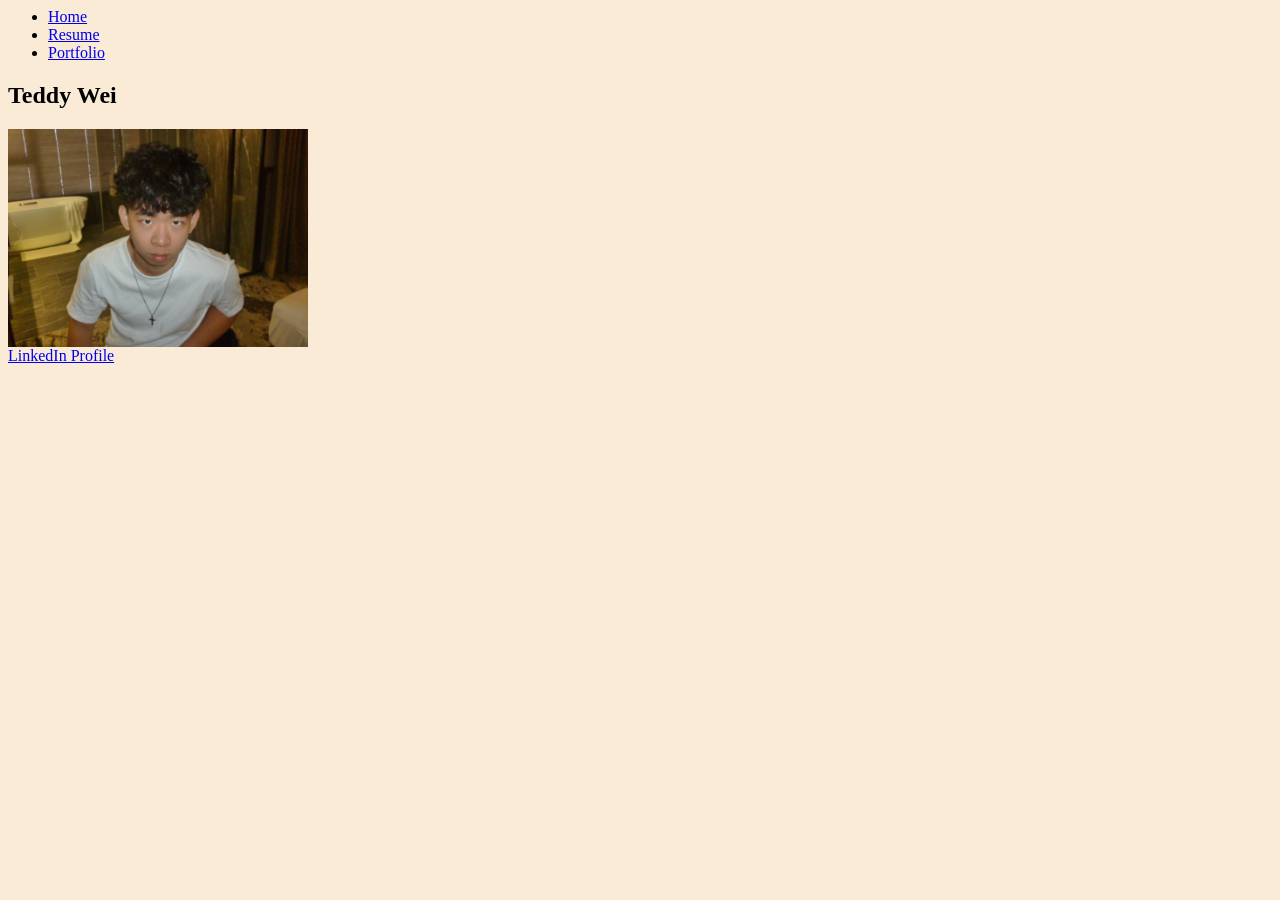
<file: index.html>
<html>
	<head>
		<title>Teddy Wei</title>
		<link href="styles.css" rel="stylesheet">
	</head>

<section>	

<body>
<nav>
	<ul>
		<li><a href="index.html">Home</a></li>
		<li><a href="resume.html">Resume</a></li>
		<li><a href="portfolio.html">Portfolio</a></li>
	</ul>
</nav>

<h1>Teddy Wei</h1>

<img src="mypic.png" alt="A picture of me">

</section>

</body>

<footer>
    <a href="https://www.linkedin.com/in/teddy-wei-12ab51308/">LinkedIn Profile</a>
</footer>

</body>
</html>
</file>
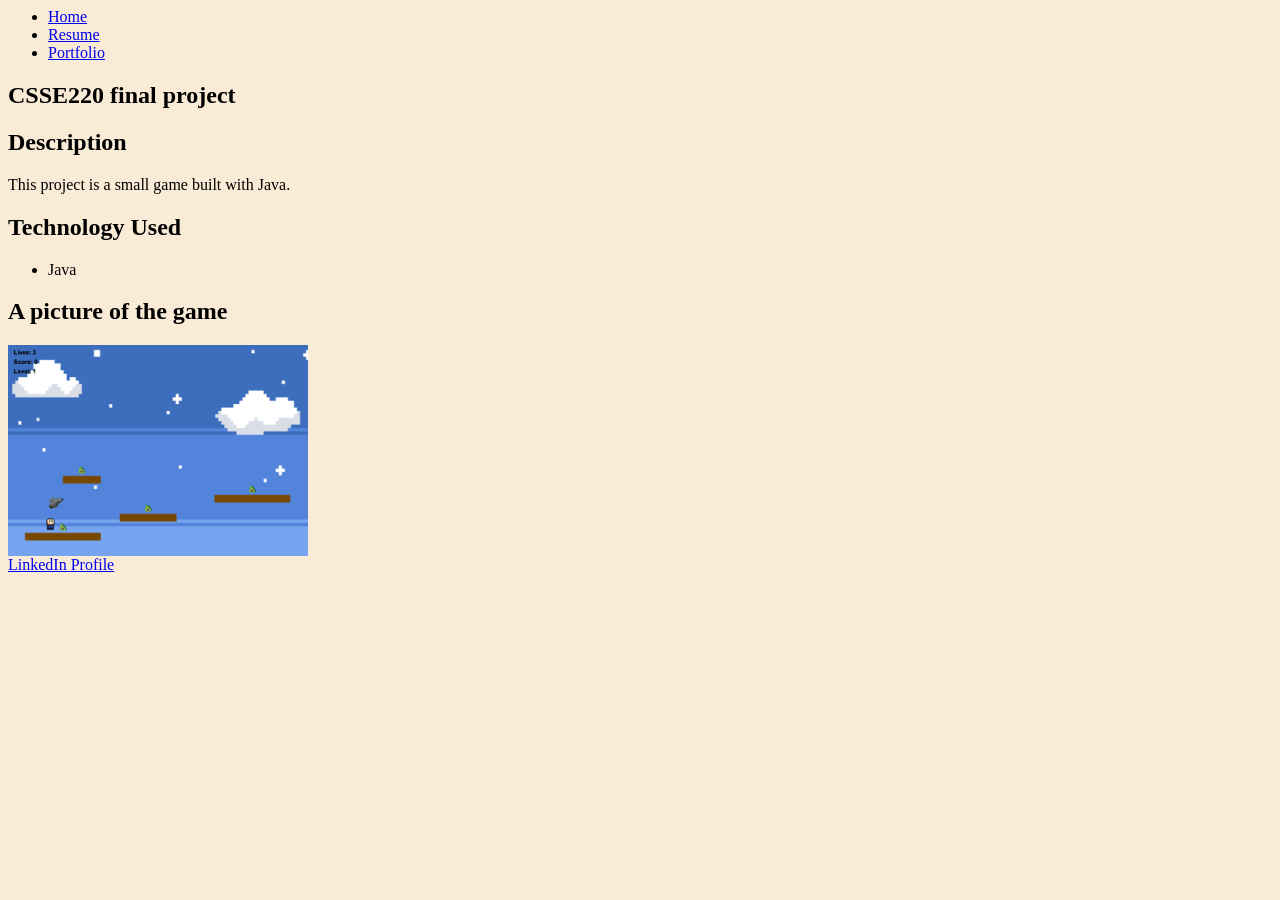
<file: portfolio.html>
<html>

<head>
    <title>Portfolio</title>
    <link href="styles.css" rel="stylesheet">
</head>

<body>

<nav>
    <ul>
     <li><a href="index.html">Home</a></li>
     <li><a href="resume.html">Resume</a></li>
         <li><a href="portfolio.html">Portfolio</a></li>
    </ul>
</nav>

<section>

<h1>CSSE220 final project</h1>

<h2>Description</h2>
<p>This project is a small game built with Java.</p>


<h2>Technology Used</h2>
<ul>
    <li>Java</li>
</ul>

<h2>A picture of the game</h2>
<img src="portfolio.png" alt="A picture of the game">

</section>

<footer>
    <a href="https://www.linkedin.com/in/teddy-wei-12ab51308/">LinkedIn Profile</a>
</footer>

</body>

</html>
</file>
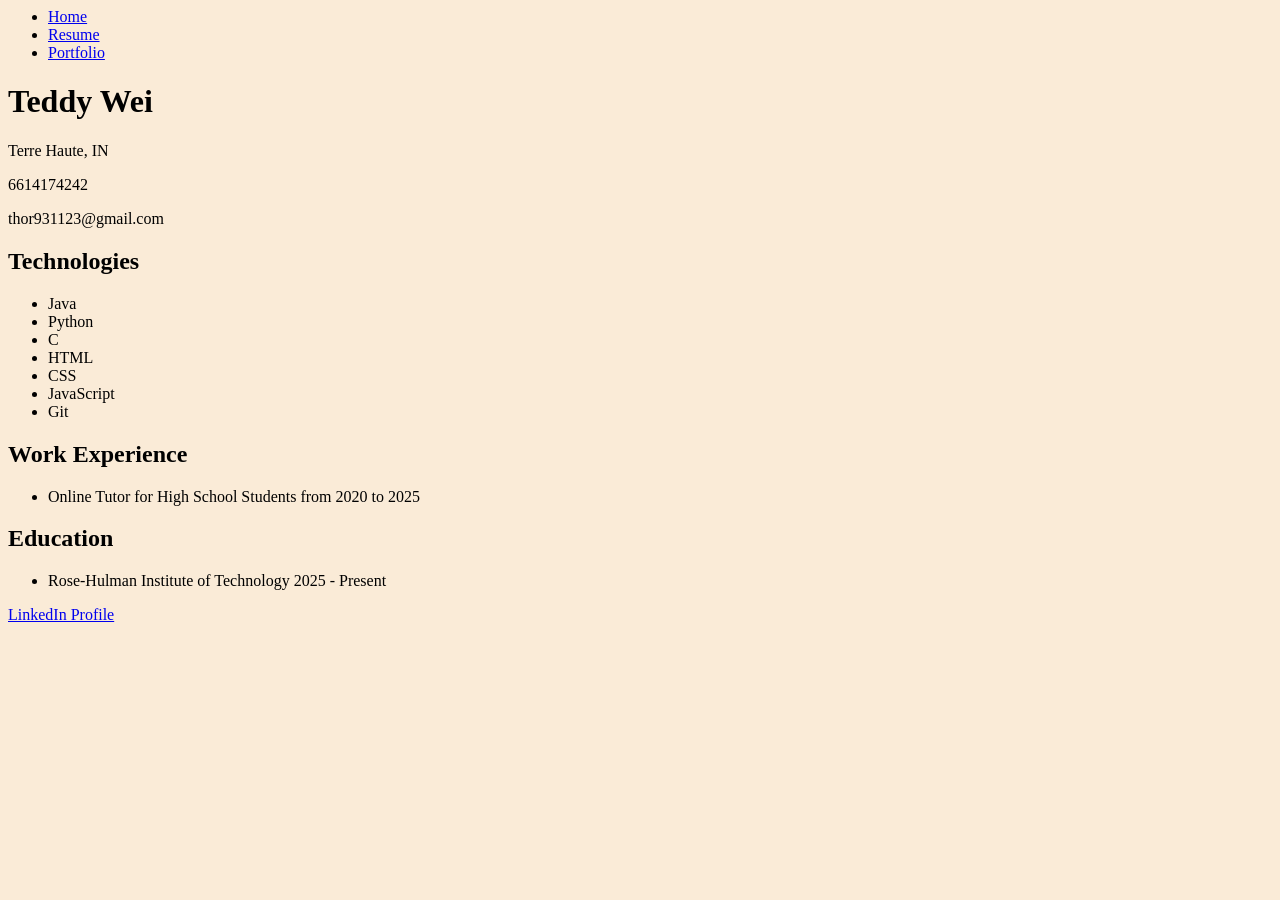
<file: resume.html>
<html>
<head>
    <title>Teddy's Resume</title>
    <link href="styles.css" rel="stylesheet">
</head>

<body>
    
<nav>
    <ul>
        <li><a href="index.html">Home</a></li>
        <li><a href="resume.html">Resume</a></li>
        <li><a href="portfolio.html">Portfolio</a></li>
    </ul>
</nav>

<h1>Teddy Wei</h1>
<p>Terre Haute, IN</p>
<p>6614174242</p>
<p>thor931123@gmail.com</p>



<section>

<h2>Technologies</h2>
<ul>
    <li>Java</li>
    <li>Python</li>
    <li>C</li>
    <li>HTML</li>
    <li>CSS</li>
    <li>JavaScript</li>
    <li>Git</li>
</ul>

</section>

<section>

<h2>Work Experience</h2>
<ul>
    <li>Online Tutor for High School Students from 2020 to 2025</li>
</ul>

</section>

<section>

<h2>Education</h2>
<ul>
    <li>Rose-Hulman Institute of Technology 2025 - Present</li>
</ul>

</section>

<footer>
    <a href="https://www.linkedin.com/in/teddy-wei-12ab51308/">LinkedIn Profile</a>
</footer>

</body>
</html>
</file>
<file: styles.css>
body{
    color: black;
    background-color: antiquewhite;
}

img{
    width: 300px;
}
</file>
